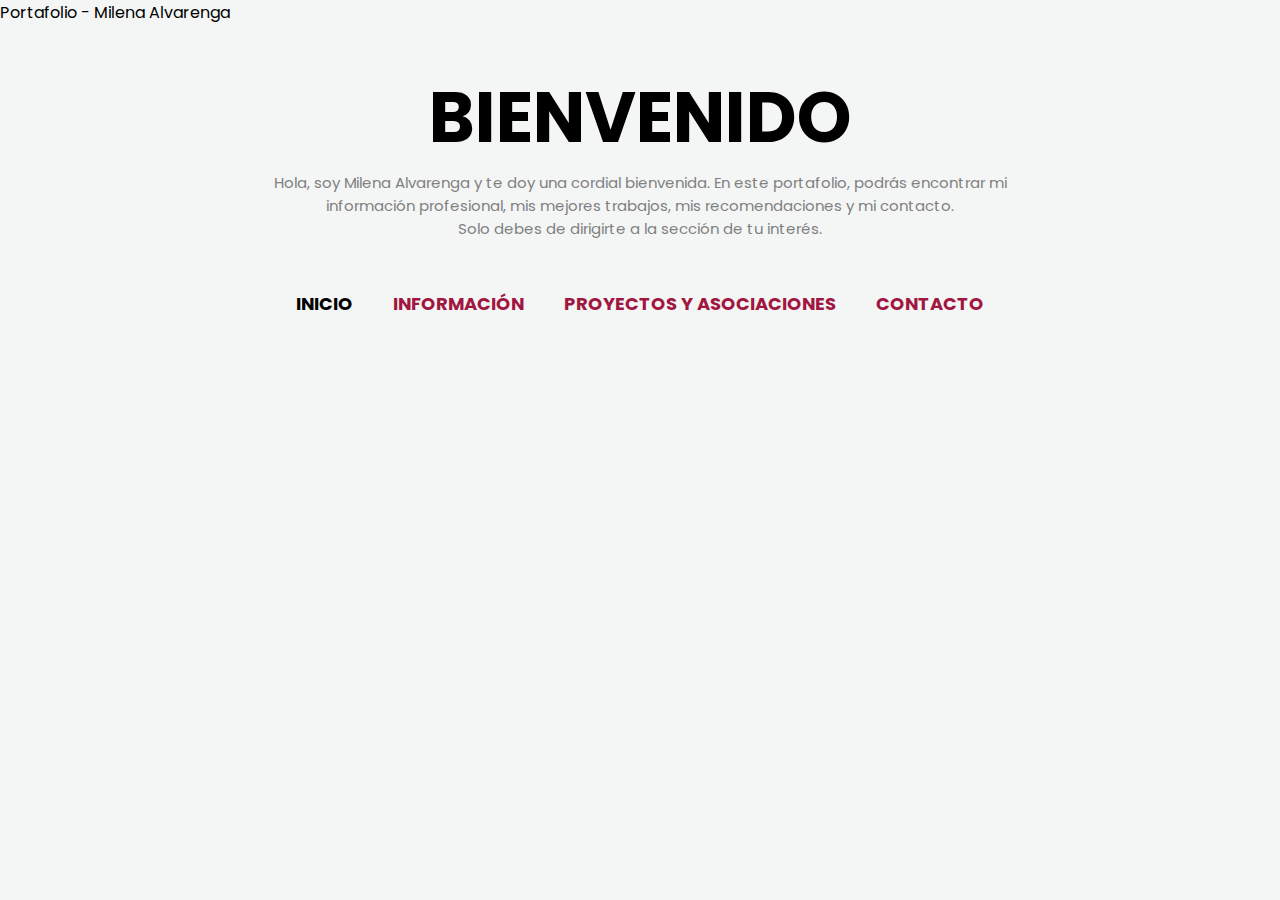
<file: index.html>
<!DOCTYPE html>
<html lang="en">
<head>
	<meta charset="UTF-8">
	<meta name="viewport" content="width=device-width, initial-scale=1.0">
	<meta http-equiv="X-UA-Compatible" content="ie=edge">
	<link rel="stylesheet" href="css/estilos.css">
    <link rel = "shortcut icon"
	<title>Portafolio - Milena Alvarenga</title>
</head>
<body>
	
	<div class="contenedor">
		<header>
			<div class="inicio">
				<h1>BIENVENIDO</h1>
                <p>Hola, soy Milena Alvarenga y te doy una cordial bienvenida. En este portafolio, podrás encontrar mi información profesional,
                    mis mejores trabajos, mis recomendaciones y mi contacto. <br>Solo debes de dirigirte a la sección de tu interés.</p>
			</div>
			<div class="categorias" id="categorias">
				<a href="index.html" class="activo">Inicio</a>
				<a href="informacion.html">Información</a>
				<a href="proyectos.html">Proyectos y Asociaciones</a>
				<a href="contacto.html">Contacto</a>
			</div>
		</header>
    </div>
</body>
</html>
</file>
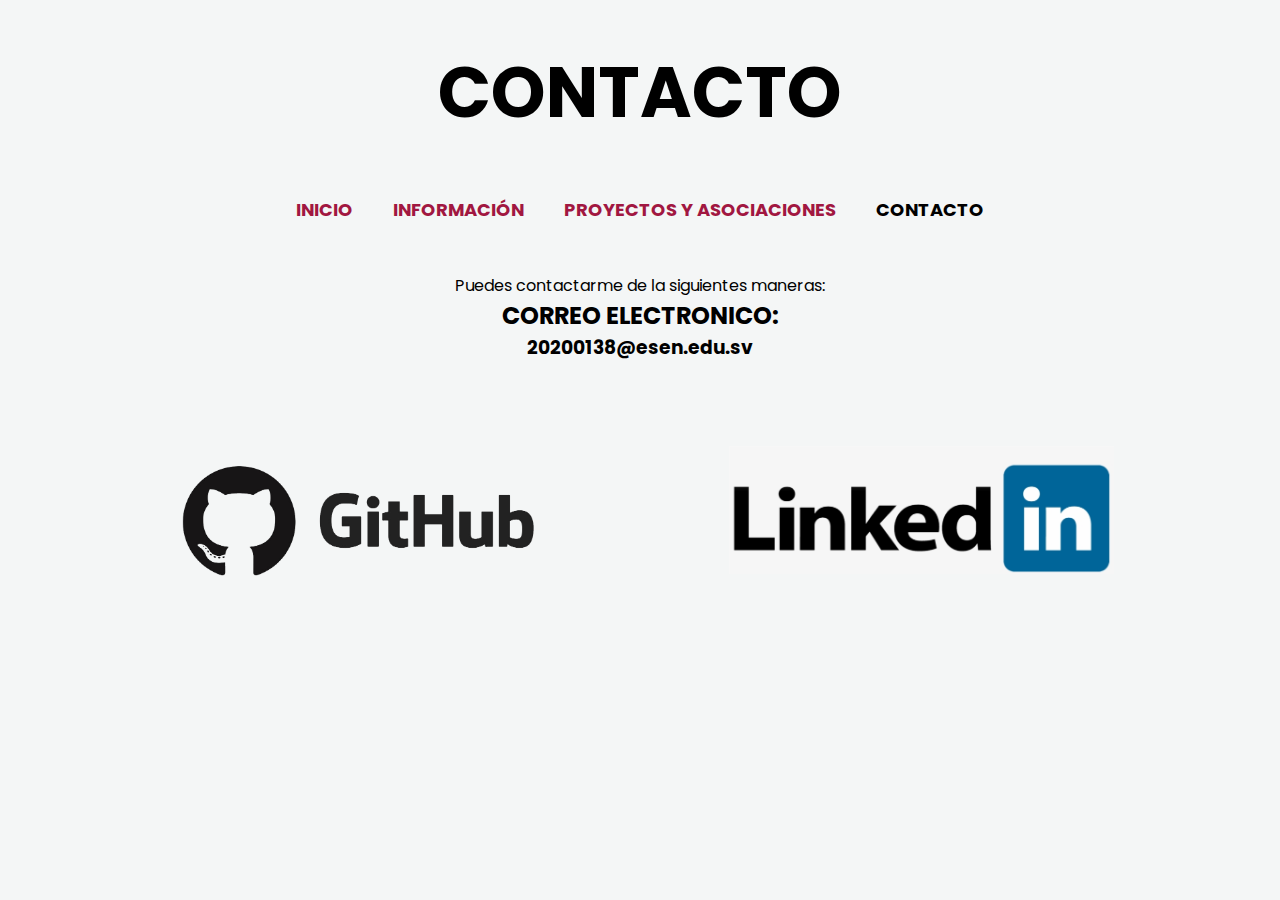
<file: contacto.html>
<!DOCTYPE html>
<html lang="en">
<head>
	<meta charset="UTF-8">
	<meta name="viewport" content="width=device-width, initial-scale=1.0">
	<meta http-equiv="X-UA-Compatible" content="ie=edge">
	<link rel="stylesheet" href="css/estilos.css">
	<title>CONTACTO</title>
</head>
<body>
	
	<div class="contenedor">
		<header>
			<div class="inicio">
				<h1>CONTACTO</h1>
			</div>
			<div class="categorias" id="categorias">
				<a href="index.html">Inicio</a>
				<a href="informacion.html">Información</a>
				<a href="proyectos.html">Proyectos y Asociaciones</a>
				<a href="contacto.html" class="activo">Contacto</a>
			</div>
		</header>
    </div>
	<div class="contacto">
		<p>Puedes contactarme de la siguientes maneras:</p>
		<h2>Correo electronico:</h2>
		<h3>20200138@esen.edu.sv</h3>
		<div class="row">
            <div class="pic">
                <a href="https://github.com/MilenaAlvarenga"><img src="css/github.png"></a>
            </div>
            <div class="pic">
				<a href="https://www.linkedin.com/in/milena-alejandra-alvarenga-navarrete-096723231"><img src="css/linkedin.png"></a>
			</div>
		</div>
	</div>
</body>
</html>
</file>
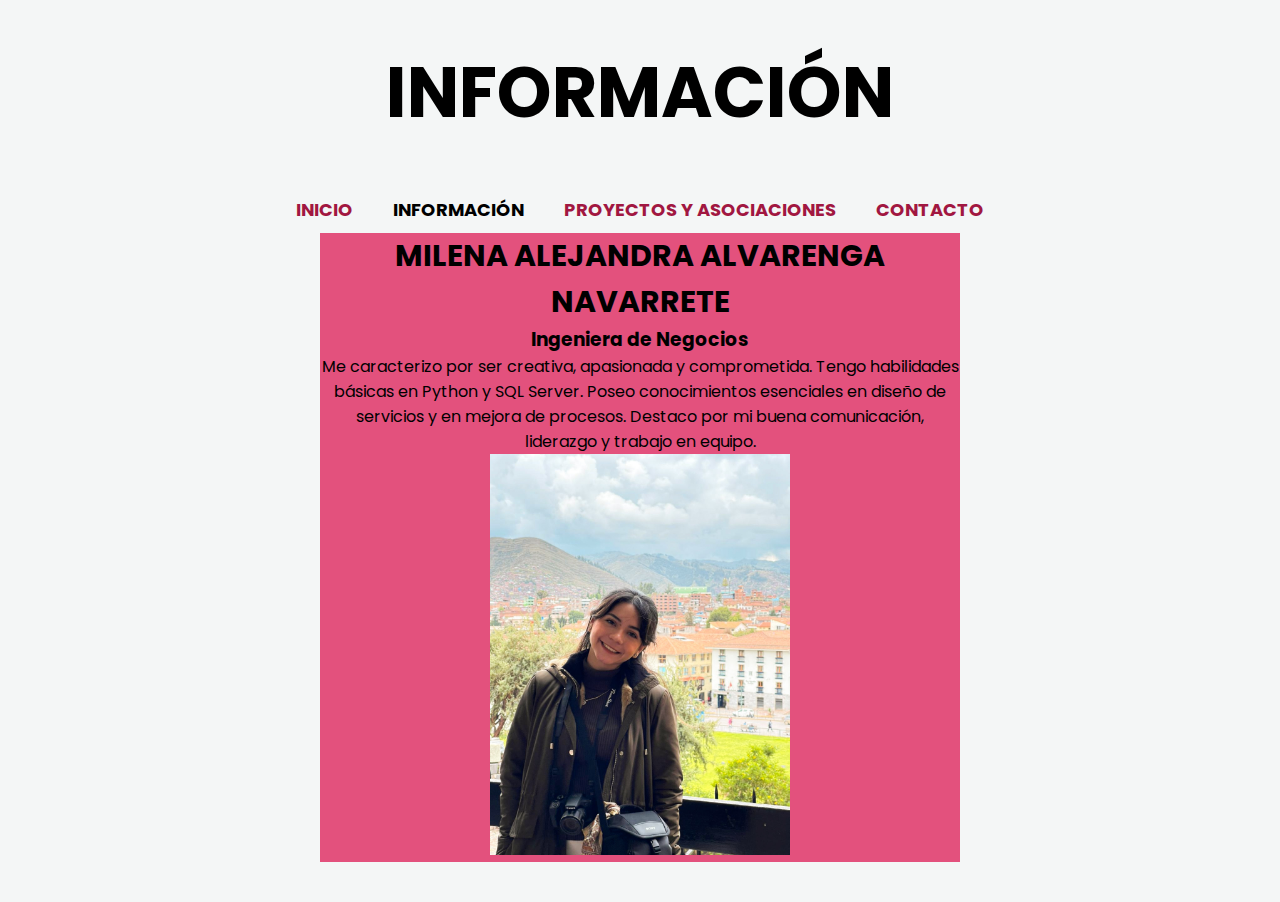
<file: informacion.html>
<!DOCTYPE html>
<html lang="en">
<head>
	<meta charset="UTF-8">
	<meta name="viewport" content="width=device-width, initial-scale=1.0">
	<meta http-equiv="X-UA-Compatible" content="ie=edge">
	<link rel="stylesheet" href="css/estilos.css">
	<title>Información</title>
</head>
<body>
	
	<div class="contenedor">
		<header>
			<div class="inicio">
				<h1>INFORMACIÓN</h1>
			</div>
			<div class="categorias" id="categorias">
				<a href="index.html">Inicio</a>
				<a href="informacion.html"class="activo">Información</a>
				<a href="proyectos.html">Proyectos y Asociaciones</a>
				<a href="contacto.html">Contacto</a>
			</div>
			<div class = "descripcion">
				<h2>Milena Alejandra Alvarenga Navarrete</h2>
				<h3>Ingeniera de Negocios</h3>
				<p>Me caracterizo por ser creativa, apasionada y comprometida. Tengo habilidades básicas en Python y SQL Server.
					Poseo conocimientos esenciales en diseño de servicios y en mejora de procesos. Destaco por mi buena comunicación, liderazgo y trabajo en equipo.</p>
				<div class="fotoperfil">
					<img src="css/fotoperfil.jpg">
				</div>
			</div>
		</header>
    </div>
</body>
</html>
</file>
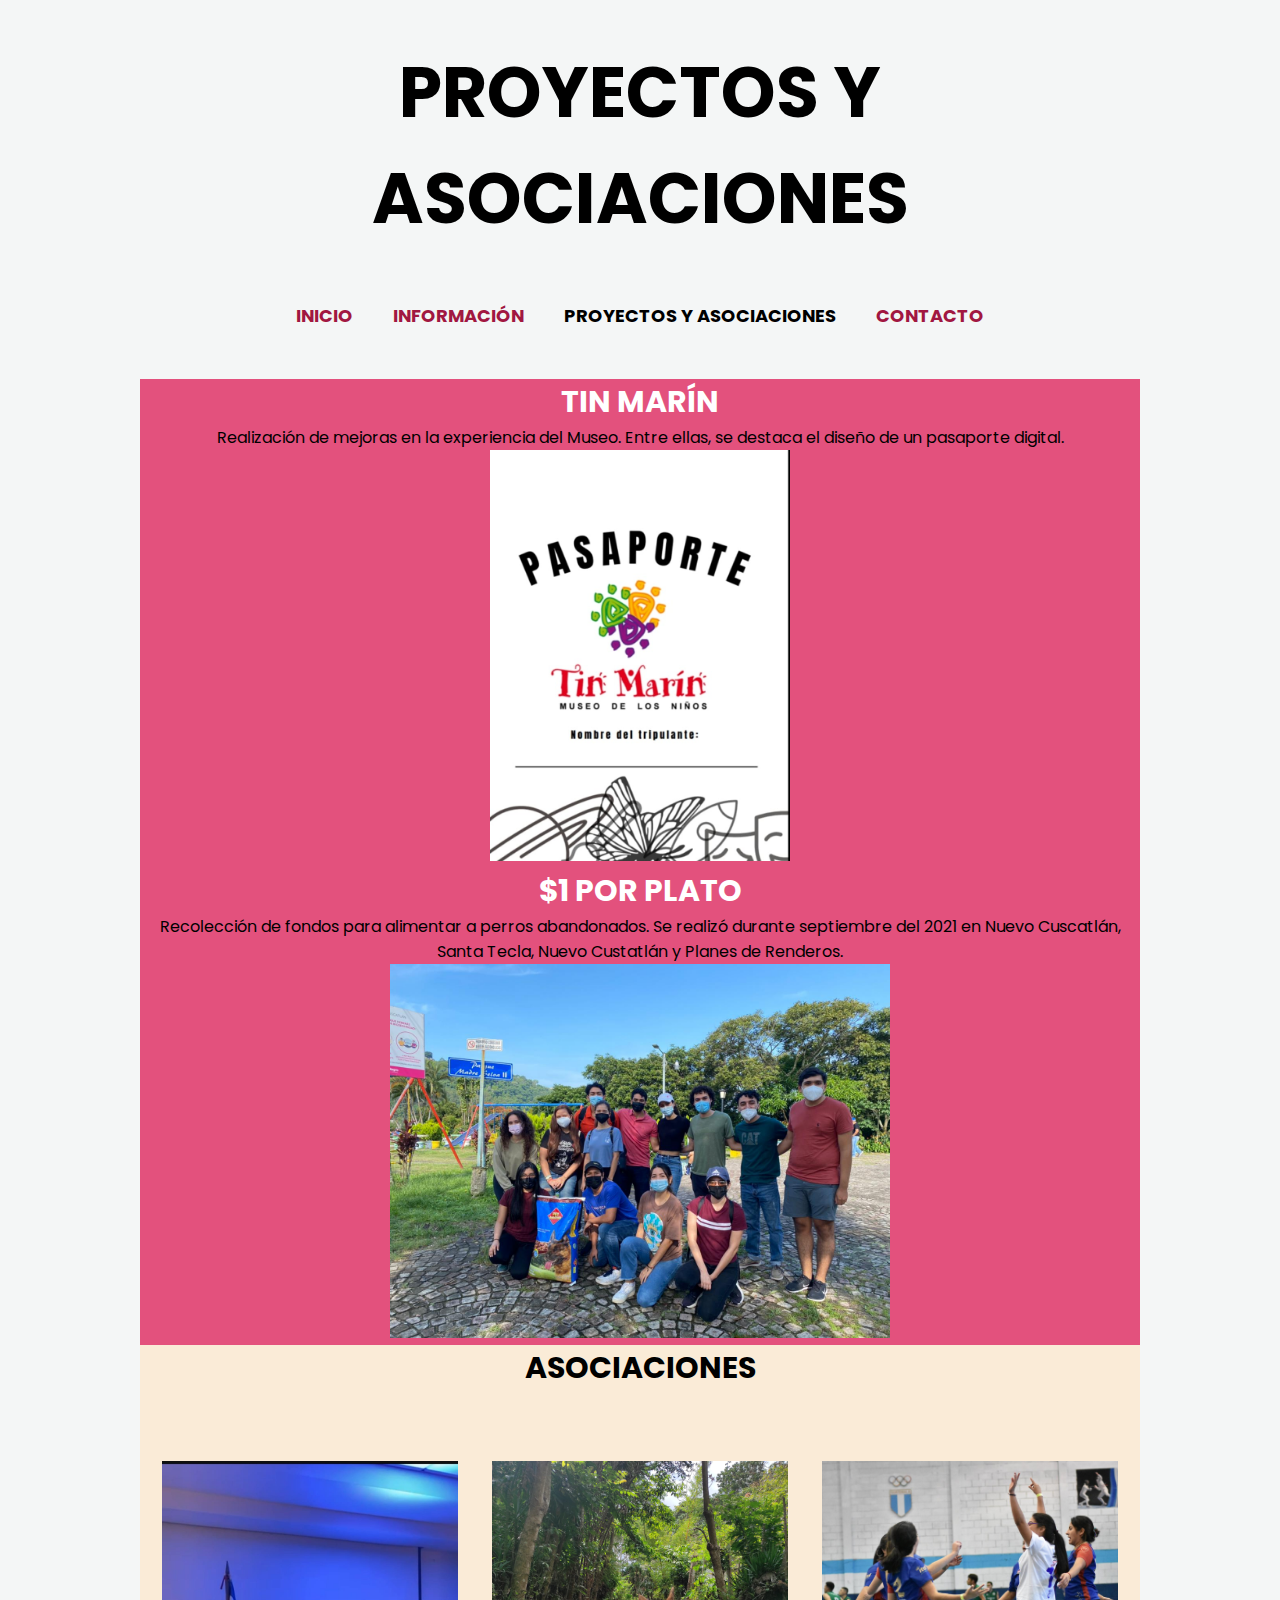
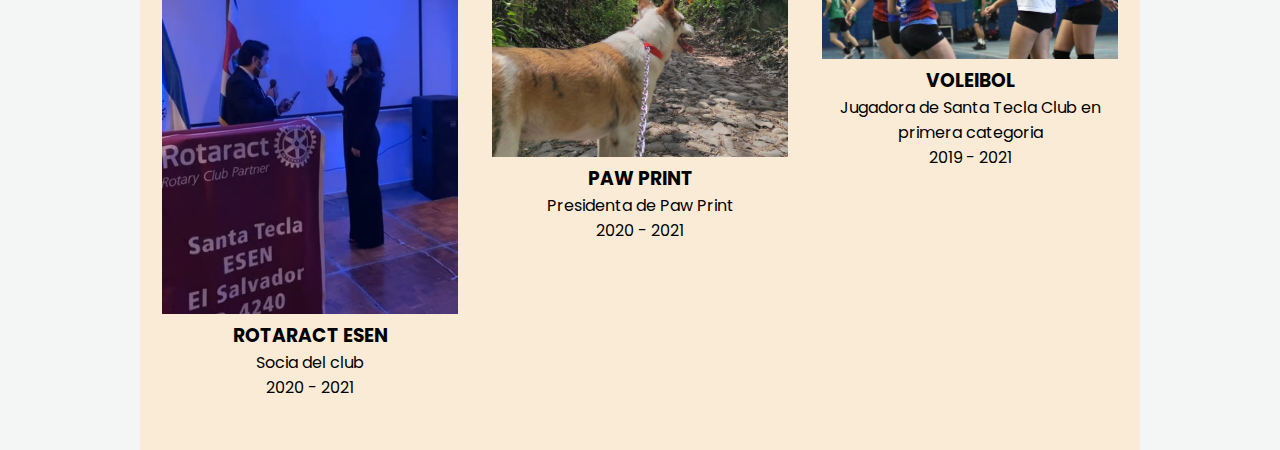
<file: proyectos.html>
<!DOCTYPE html>
<html lang="en">
<head>
	<meta charset="UTF-8">
	<meta name="viewport" content="width=device-width, initial-scale=1.0">
	<meta http-equiv="X-UA-Compatible" content="ie=edge">
	<link rel="stylesheet" href="css/estilos.css">
	<title>Proyectos</title>
</head>
<body>
	
	<div class="contenedor">
		<header>
			<div class="inicio">
				<h1>PROYECTOS Y ASOCIACIONES</h1>
			</div>
			<div class="categorias" id="categorias">
				<a href="index.html">Inicio</a>
				<a href="informacion.html">Información</a>
				<a href="proyectos.html"class="activo">Proyectos y Asociaciones</a>
				<a href="contacto.html">Contacto</a>
			</div>
		</header>
    </div>
    <div class="proyectos">
        <div class = "TM">
            <h2>Tin Marín</h2>
            <p>Realización de mejoras en la experiencia del Museo. Entre ellas, se destaca el diseño de un pasaporte
            digital.</p>
            <div class="FotoPasaporte">
                <img src="css/pasaporte.jpeg" >
            </div>

        </div>
        <div class = "pp">
            <h2>$1 por plato</h2>
            <p>Recolección de fondos para alimentar a perros abandonados. Se realizó durante septiembre del 2021 en Nuevo 
                Cuscatlán, Santa Tecla, Nuevo Custatlán y Planes de Renderos.</p>
            <div class="FotoPP">
                    <img src="css/iniciativa.jpeg" >
            </div>
        </div>
    </div>
    <section class="Asociaciones">
        <h1>Asociaciones</h1>

        <div class="row">
            <div class="pic">
                <img src="css/Rotaract.jpeg">
                <h3>Rotaract ESEN</h3>
                <p>Socia del club</p>
                <p>2020 - 2021</p>
            </div>
            <div class="pic">
                <img src="css/PP.jpeg">
                <h3>PAW PRINT</h3>
                <p>Presidenta de Paw Print</p>
                <p>2020 - 2021</p>
            </div>
            <div class="pic">
                <img src="css/SantaTecla.jpeg">
                <h3>Voleibol</h3>
                <p>Jugadora de Santa Tecla Club en primera categoria</p>
                <p>2019 - 2021</p>
            </div>
        </div>
    </section>
        
    </div>

</body>
</html>
</file>
<file: css/estilos.css>
@import url('https://fonts.googleapis.com/css2?family=Montserrat:ital,wght@0,200;1,300&family=Poppins:ital,wght@0,100;0,300;0,400;0,600;0,700;1,300&family=Roboto+Condensed:ital,wght@0,300;0,700;1,700&display=swap');

* {
	margin: 0;
	padding: 0;
	box-sizing: border-box;
}

body {
	background: #F4F6F6;
	font-family: "Poppins";
}

a {
	text-decoration: none;
}

.contenedor {
	width: 90%;
	max-width: 800px;
	margin: auto;
}

/* ------------------------- */
/* HEADER */
/* ------------------------- */

header {
	padding: 40px 0;
}

.inicio {
	text-align: center;
	margin-bottom: 40px;
    font-size: 35px;
}
.inicio p{
    font-size: 15px;
    color:gray
}

.categorias {
	display: flex;
	justify-content: center;
	flex-wrap: wrap;
    text-transform: uppercase;
}

.categorias a {
	color:  #A11741;
	margin: 10px 20px;
	font-size: 18px;
	font-weight: 700;
}

.categorias a.activo {
	color: #000;
}

/* ------------------------- */
/* PROYECTO*/
/* ------------------------- */

.proyectos{
    width: 80%;
	max-width: 1000px;
	margin: auto;
    background-color: #E3517D;
    text-align: center;
}
.proyectos h2{
    text-transform: uppercase;
    font-size: 30px;
    color:white;
}
.FotoPasaporte img{
    height: auto;
    width: 300px;
}
.FotoPP img{
    height: auto;
    width: 500px;
}

/*---------------------------------------------------------------------*/
.Asociaciones{
    width: 80%;
	max-width: 1000px;
	margin: auto;
    background-color:antiquewhite;
    text-align: center;
}
.Asociaciones h1{
    text-transform: uppercase;
    font-size: 30px;
    color:black;
}
.row{
    margin-top: 5%;
    display: flex;
    justify-content:space-evenly;
}
.pic{
    flex-basis: 32%;
    border-radius: 10px;
    margin-bottom: 30px;
    padding: 20px 12px;
    box-sizing: border-box;
    border-radius: 0%;
    position:relative;
}
.pic img{
    width: 100%;
}
.pic h3{
    color:black;
    text-transform: uppercase;

}

/* ------------------------- */
/* PERFIL*/
/* ------------------------- */

.descripcion{
    width: 80%;
	max-width: 1000px;
	margin: auto;
    background-color: #E3517D;
    text-align: center;
}
.descripcion h2{
    text-transform: uppercase;
    font-size: 30px;
}
.fotoperfil img{
    height: auto;
    width: 300px;
}


/* ------------------------- */
/* CONTACTO*/
/* ------------------------- */
.contacto {
    text-align: center;
    margin-bottom: 40px;
}
.contacto h2{
    text-transform: uppercase;
}
</file>
